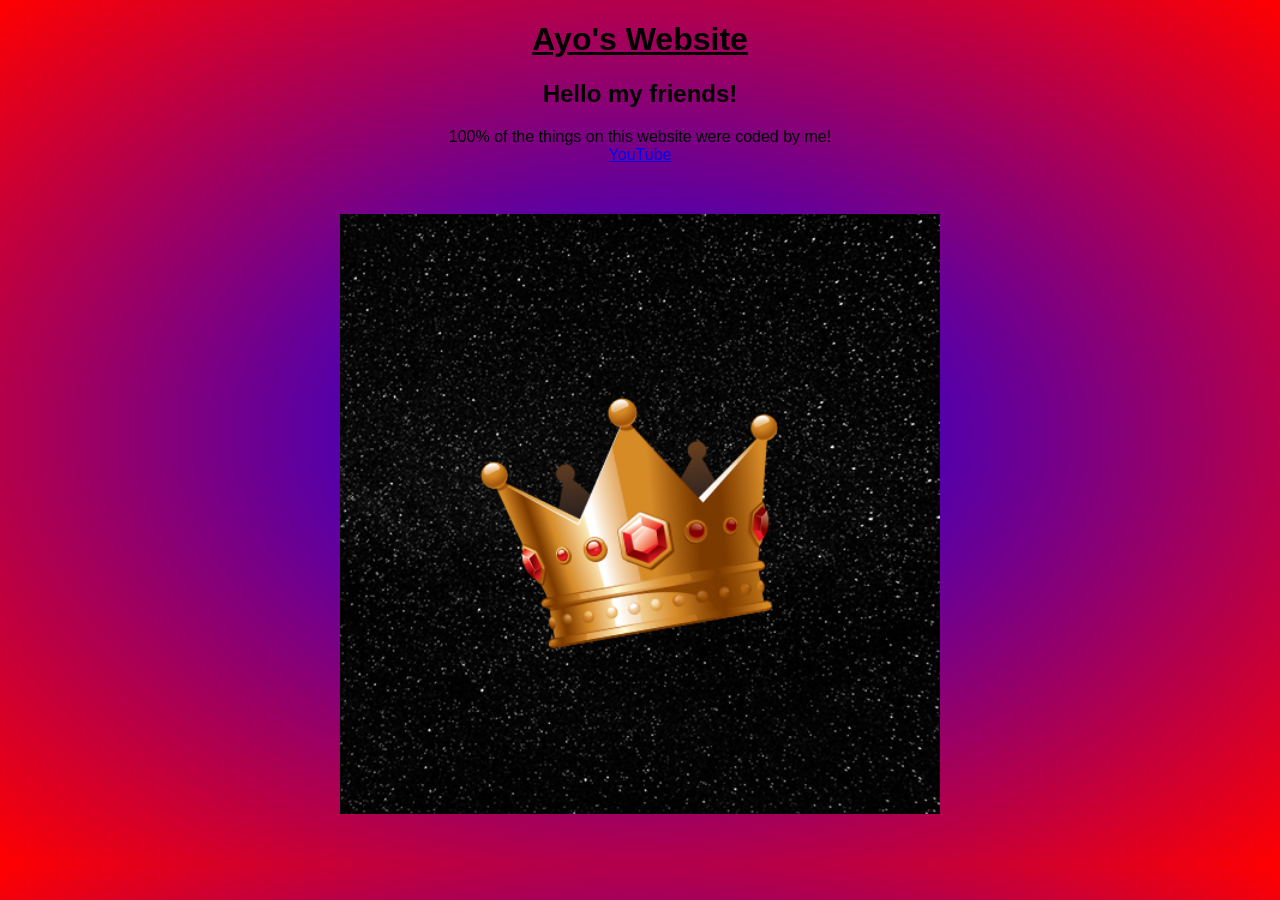
<file: index.html>
<!DOCTYPE html>

<html>
    <head>
        <meta charset="utf-8">
        <meta name="viewport" content="width=device-width, initial-scale=1">
        <link rel="stylesheet" href="style.css">
        <title>Ayo's Website</title>
        <link rel="icon" type="image/x-icon" href="/images/NotAyo123_ProfilePicture.png">
    </head>
    <body>
        <h1> Ayo's Website</h1> 
        <h2>Hello my friends!</h2> 100% of the things on this website were coded by me! <br>
        <a href="https://youtube.com" target="_blank">YouTube</a>

        <div></div>


    </body>
</html>
</file>
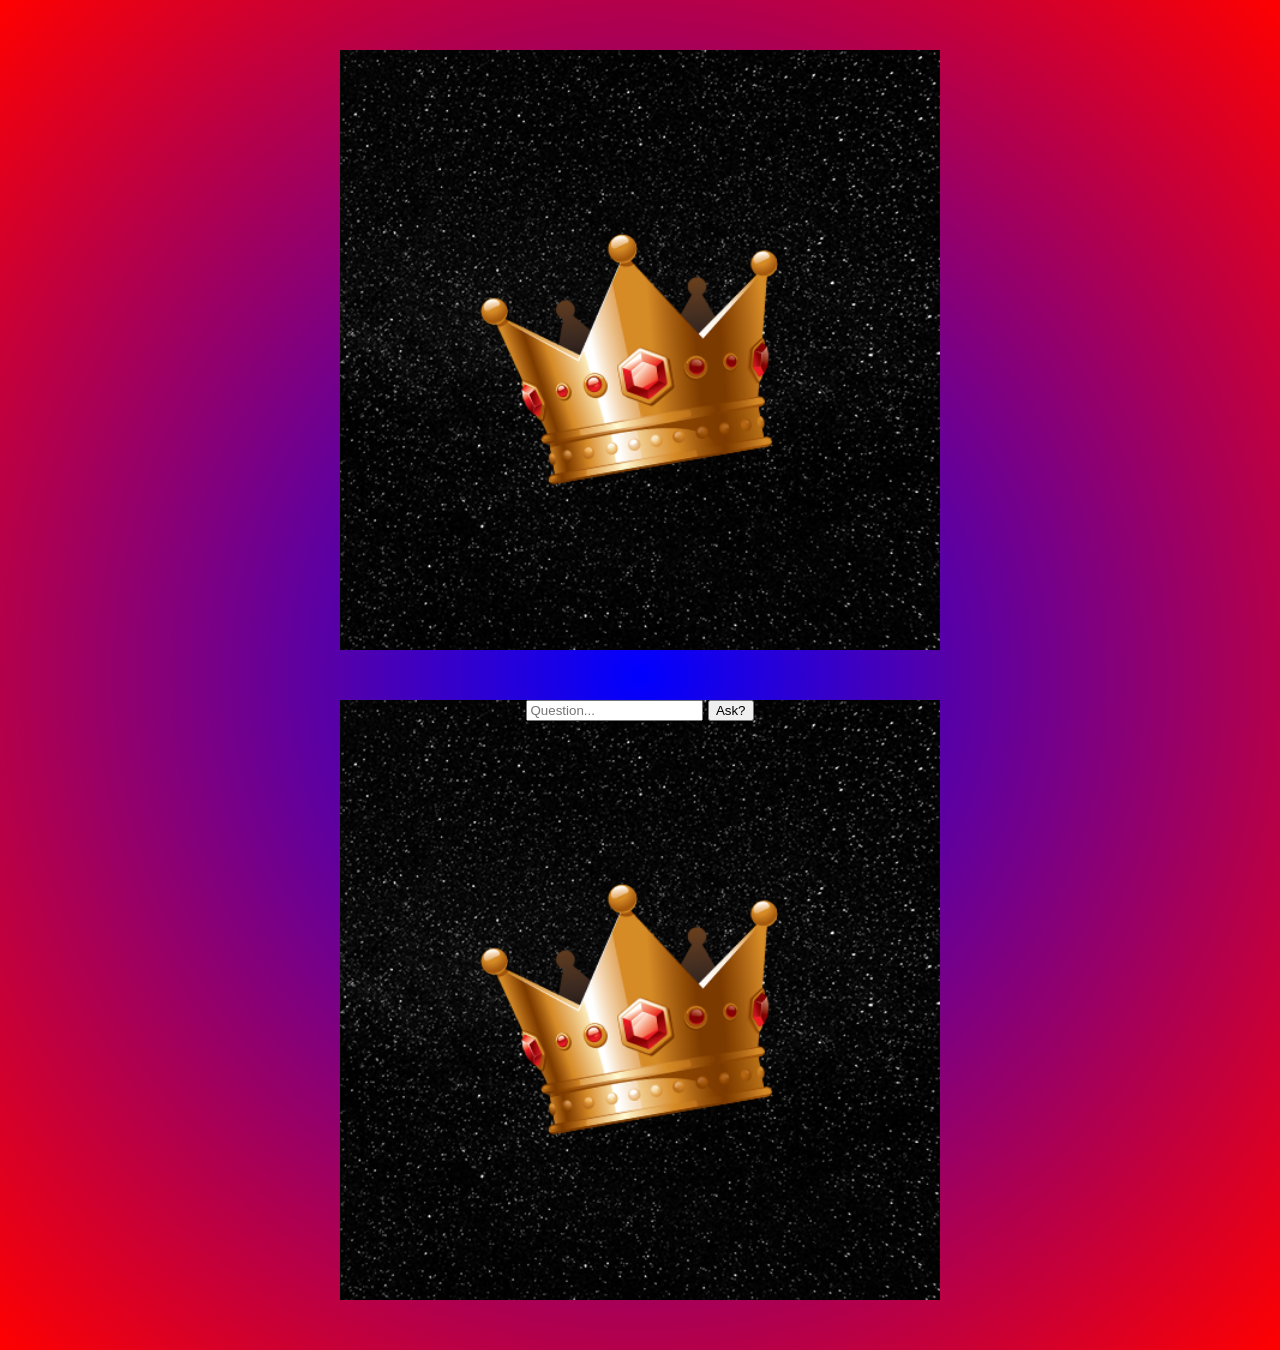
<file: 8ball.html>
<html lang="en">
    <head>
        <link rel="8ball icon" href="images/icons8-pool-8-ball-48.png">
        <link rel="stylesheet" href="style.css">
        <script src="script.js"></script>
        <title>Magic Eight Ball</title>

    </head>
    <body>

        <div class="ball">
            <div class="whitesurface">
                <p id="answer">8</p>
            </div>
        </div>

        <div>
            <div class="inputfield">
                <input id="txt" type="text" Placeholder="Question...">
                <button id="btn" onclick="myFunction()">  Ask? </button>
            </div>
        </div>
            
        
    
    </body>
</html>
</file>
<file: style.css>
body {
    font-family: Arial;
    text-align: center;
    color:black;
    background-image: radial-gradient(blue, red);
}

h1 {
    text-decoration: underline;
}

div {
    width: 600px;
    height: 600px;
    margin: 50px auto;
    background-color: red;
    background-image: url(images/NotAyo123_ProfilePicture.png);
    background-repeat: no-repeat;
    background-size: cover;
    background-attachment: scroll;

}
</file>
